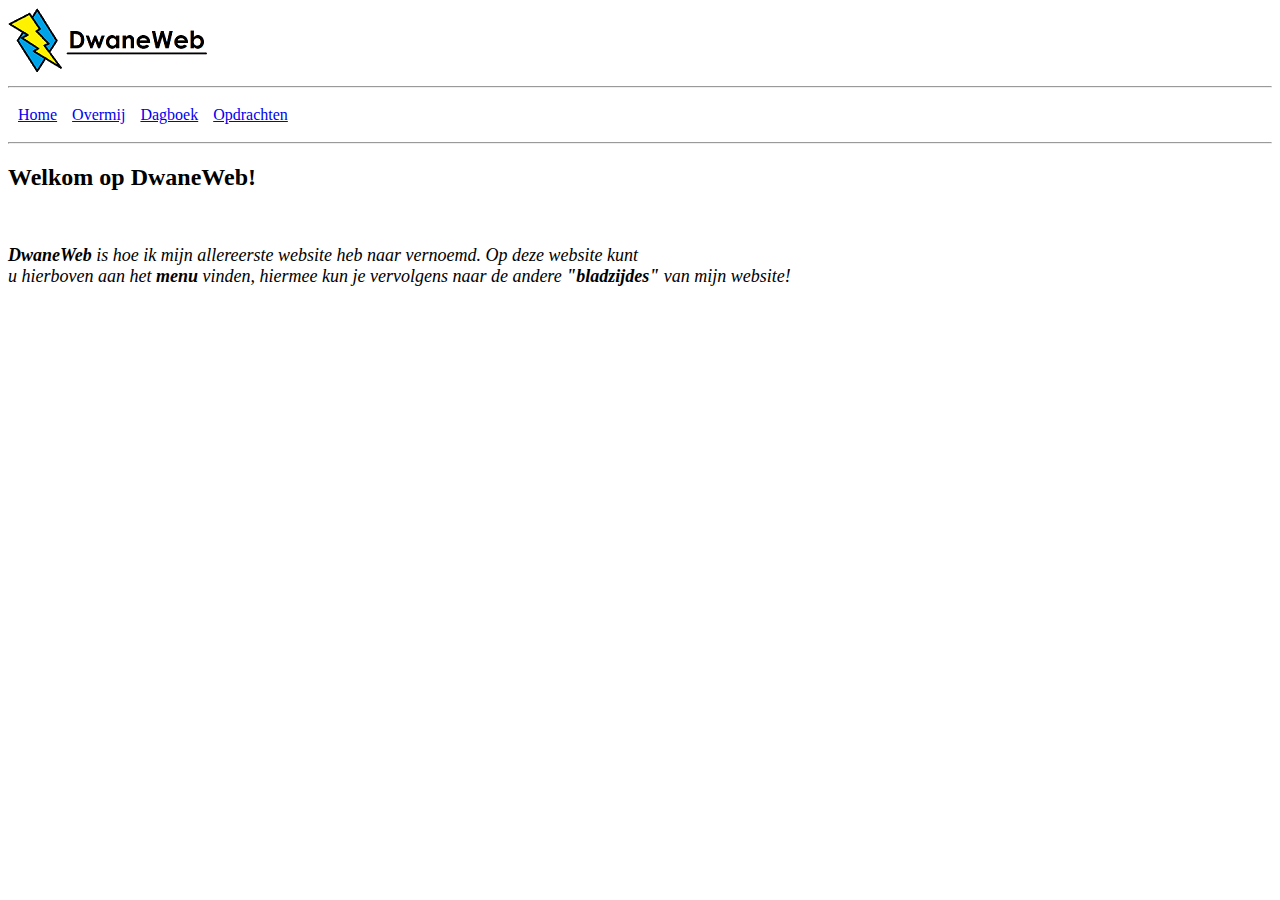
<file: Eerste_Website/index.html>
<!DOCTYPE html>
	<head> 
		<title>DwaneWeb - Home</title>
		<meta name="viewport" content="widht=device-width, initial-scale=1,0">
		<meta charset="utf-8">		
		<link rel="shortcut icon" type="image/png" href="IMAGES/favicon.png">
	</head>

	<body> 
		<header>
			<a href="index.html">
				<img src="IMAGES/logo.png" alt="DwaneWeb" title="DwaneWeb - Home">
			</a>
		</header>
		<hr>
		<nav>
			<table cellspacing="5" cellpadding="5">
					<td><a href="index.html">Home</a></td>
					<td><a href="overmij.html">Overmij</a></td>
					<td><a href="eendag.html">Dagboek</a></td>
					<td><a href="opdrachten.html">Opdrachten</a></td>
			</table>
		</nav>
		<hr>
		
		<h2>Welkom op DwaneWeb!</h2>
		<br>
		<p><font size="+1"><i><b>DwaneWeb</b> is hoe ik mijn allereerste website heb naar vernoemd. Op deze website kunt <br>
			u hierboven aan het <b>menu</b> vinden, hiermee kun je vervolgens naar de andere
			<b>"bladzijdes"</b> van mijn website!</i></font></p>
		
	</body>


</html>
</file>
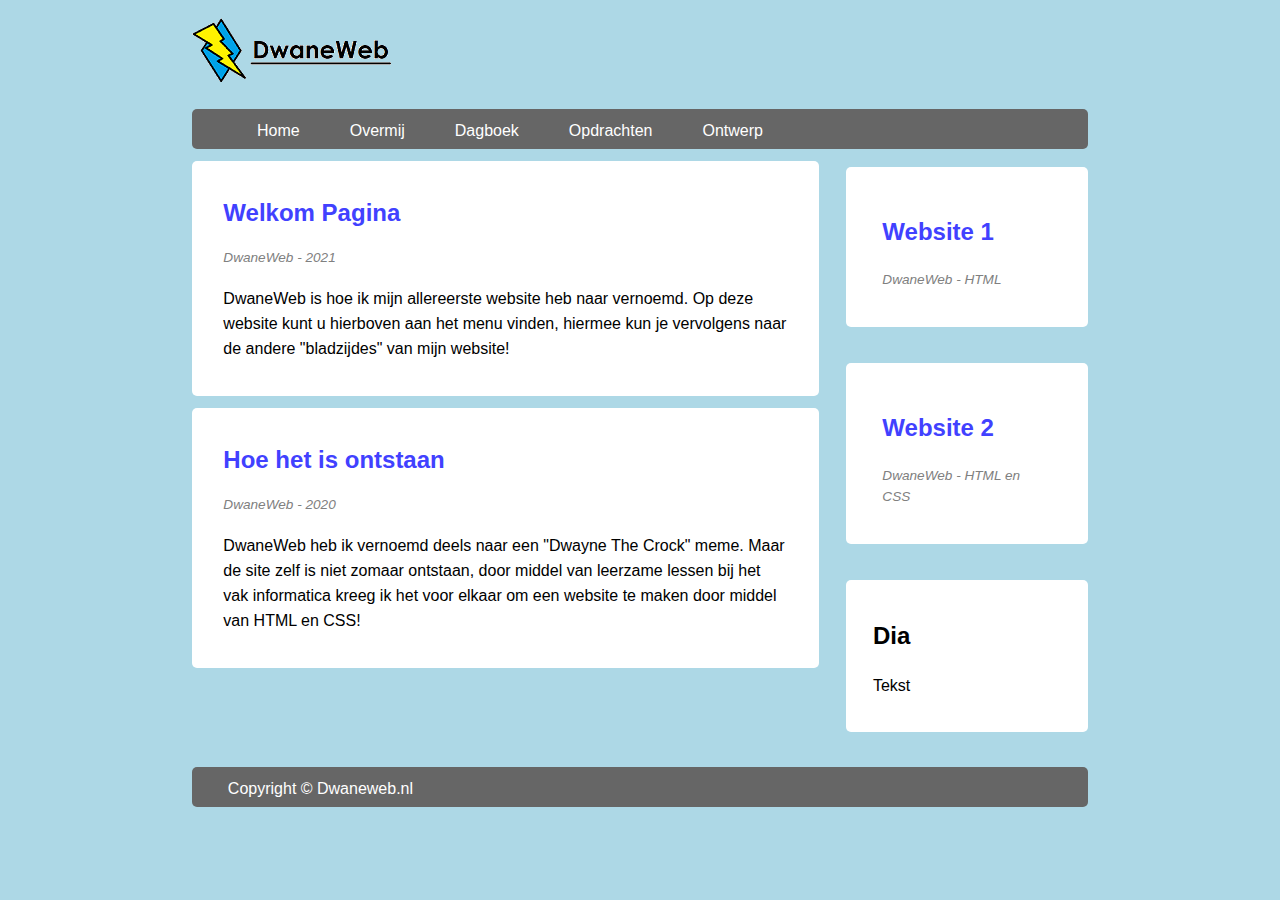
<file: Tweede_Website/index.html>
<!DOCTYPE html>
	<head> 
		<title>DwaneWeb - Home</title>
		<meta name="viewport" content="widht=device-width, initial-scale=1,0">
		<meta charset="utf-8">		
		<link rel="shortcut icon" type="image/png" href="IMAGES/favicon.png">
		<link href="style.css" rel="stylesheet" type="text/css">
	</head>

	<body class="body"> 
		<header class="mainheader">
			<a href="index.html">
				<img src="IMAGES/logo.png" alt="DwaneWeb" title="DwaneWeb - Home">
			</a>

			<nav> 
				<ul>
						<li><a href="index.html">Home</a></li>
						<li><a href="overmij.html">Overmij</a></li>
						<li><a href="eendag.html">Dagboek</a></li>
						<li><a href="opdrachten.html">Opdrachten</a></li>
						<li><a href="ontwerp.html">Ontwerp</a></li>
				</ul>
			</nav>
		</header>

		<div class="maincontent">
			<div class="content">
				<article class="topcontent">
					<header>
						<h2 class="mainpageh2">Welkom Pagina</h2>
					</header>

					<footer>
						<p class="post-info">DwaneWeb - 2021</p>
					</footer>

					<content>
						<p>DwaneWeb is hoe ik mijn allereerste website heb naar vernoemd. Op deze website kunt 
							u hierboven aan het menu vinden, hiermee kun je vervolgens naar de andere
							"bladzijdes" van mijn website!</p>
					</content>
				</article>
				<article class="bottomcontent">
					<header>
						<h2 class="mainpageh2">Hoe het is ontstaan</h2>
					</header>

					<footer>
						<p class="post-info">DwaneWeb - 2020</p>
					</footer>

					<content>
						<p>DwaneWeb heb ik vernoemd deels naar een "Dwayne The Crock" meme. Maar de site zelf
							is niet zomaar ontstaan, door middel van leerzame lessen bij het vak informatica 
							kreeg ik het voor elkaar om een website te maken door middel van HTML en CSS!
						</p>
					</content>
				</article>
			</div>
		</div>

		<aside class="top-sidebar">
			<article class="topcontent">
				<header>
					<h2 class="mainpageh2"><a href="Eerste Website/index.html">Website 1</a></h2>
				</header>

				<footer>
					<p class="post-info">DwaneWeb - HTML</p>
				</footer>
			</article>
		</aside>

		<aside class="middle-sidebar">
			<article class="bottomcontent">
				<header>
					<h2 class="mainpageh2"><a href="index.html">Website 2</a></h2>
				</header>

				<footer>
					<p class="post-info">DwaneWeb - HTML en CSS</p>
				</footer>
			</article>
		</aside>

		<aside class="bottom-sidebar">
			<article>
				<h2>Dia</h2>
				<p>Tekst</p>
			</article>
		</aside>

		<footer class="mainfooter">
			<p>Copyright &copy; Dwaneweb.nl</p>
		</footer>
		
	</body>


</html>
</file>
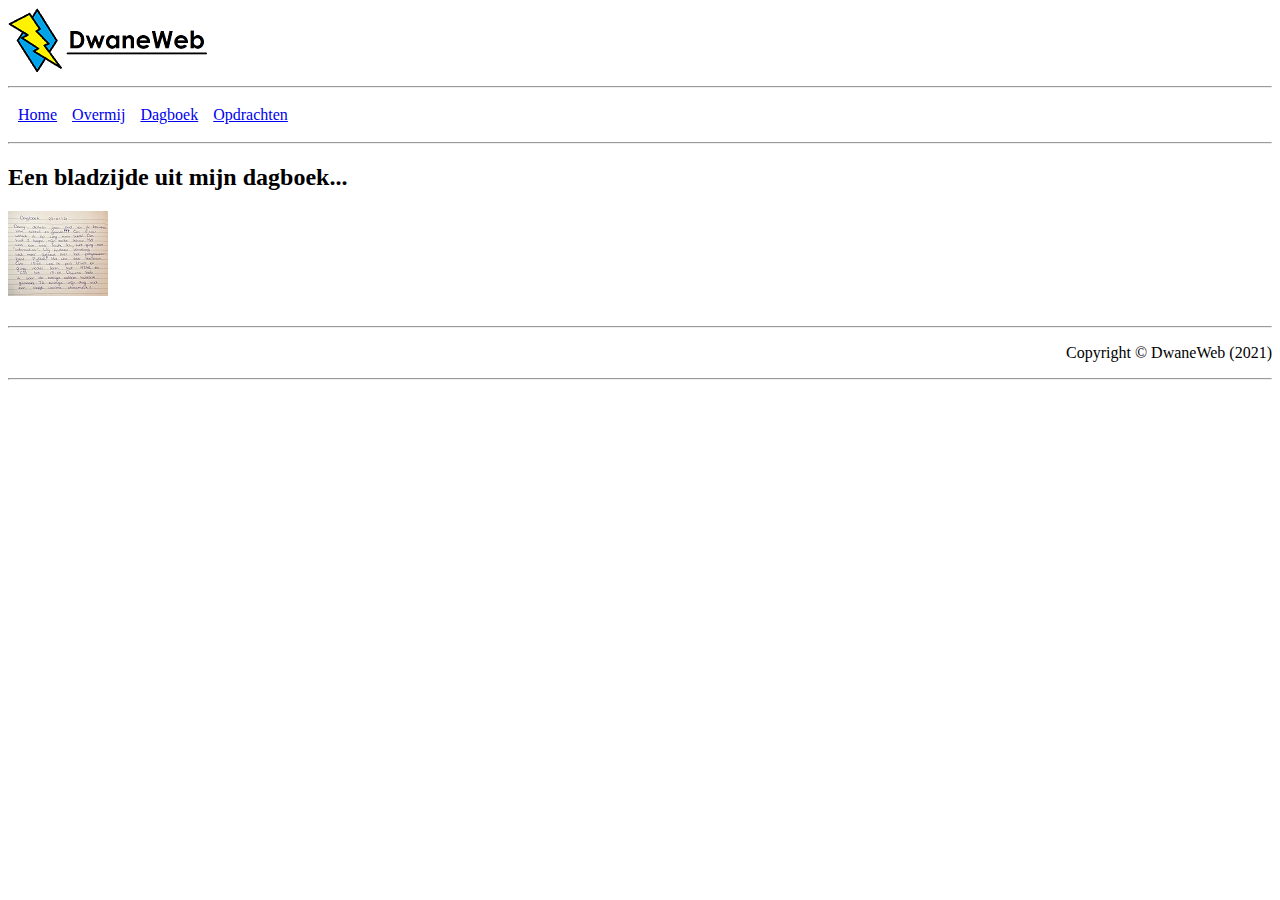
<file: Eerste_Website/eendag.html>
<!DOCTYPE html>
	<head> 
		<title>DwaneWeb - Dagboek</title>
		<meta name="viewport" content="widht=device-width, initial-scale=1,0">
		<meta charset="utf-8">	
		<link rel="shortcut icon" type="image/png" href="IMAGES/favicon.png">
	</head>

	<body> 
		<header>
			<a href="index.html">
				<img src="IMAGES/logo.png" alt="DwaneWeb" title="DwaneWeb - Home">
			</a>
		</header>
		<hr>
		<nav>
			<table cellspacing="5" cellpadding="5">
					<td><a href="index.html">Home</a></td>
					<td><a href="overmij.html">Overmij</a></td>
					<td><a href="eendag.html">Dagboek</a></td>
					<td><a href="opdrachten.html">Opdrachten</a></td>
			</table>
		</nav>
		<hr>
		
		<h2>Een bladzijde uit mijn dagboek...</h2>

		<a href="IMAGES/dagboekvergroot.jpg"  border="0" target="_blank" title="Een bladzijde uit mijn dagboek.">
			<img src="IMAGES/dagboek.jpg" border="0" target="_blank" title="Een bladzijde uit mijn dagboek."></a>
			
		<br>
		<br>

		<hr>
		<p align="right">Copyright &copy; DwaneWeb (2021)</p>
		<hr>
		<br>

	</body>


</html>
</file>
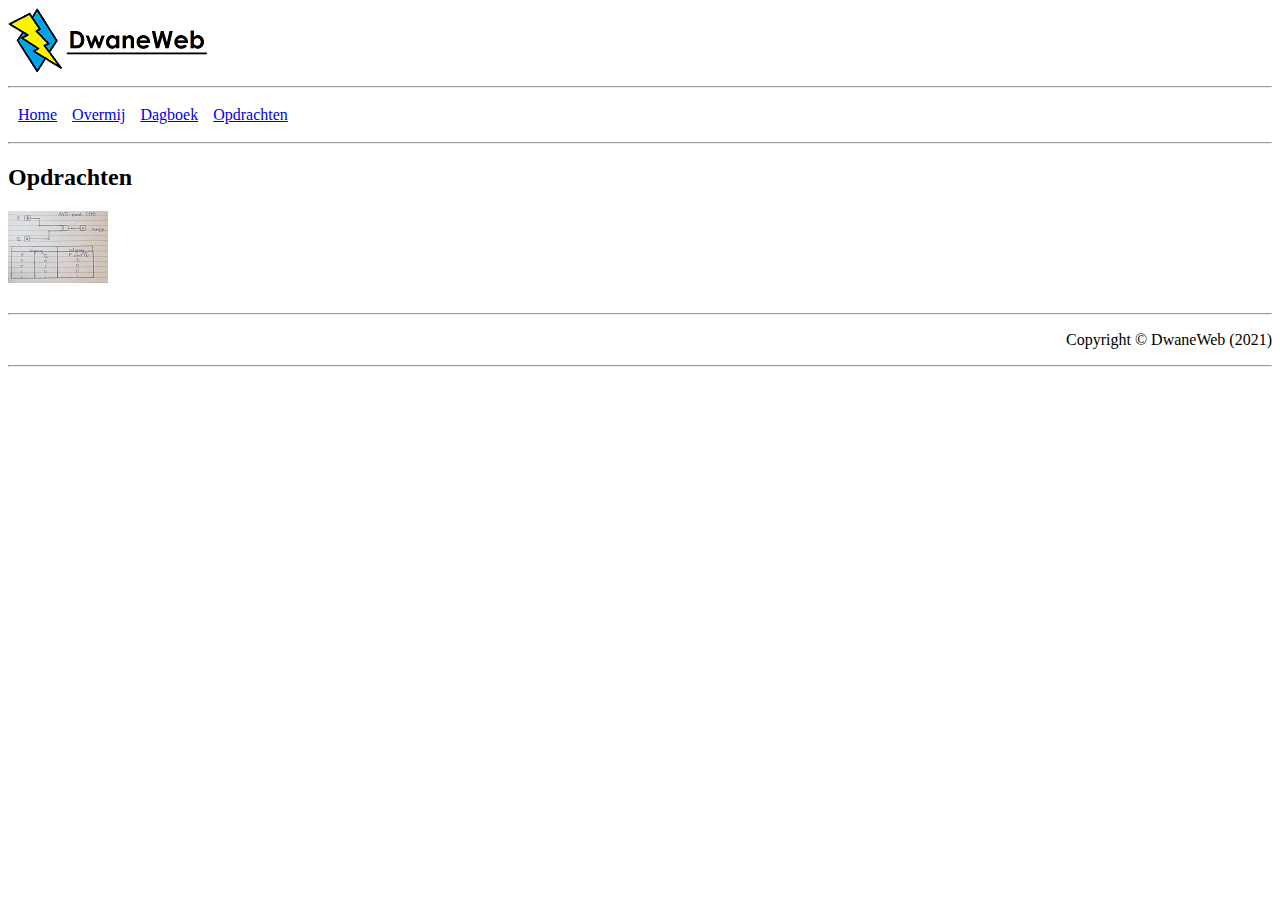
<file: Eerste_Website/opdrachten.html>
<!DOCTYPE html>
	<head> 
		<title>DwaneWeb - Opdrachten</title>
		<meta name="viewport" content="widht=device-width, initial-scale=1,0">
		<meta charset="utf-8">	
		<link rel="shortcut icon" type="image/png" href="IMAGES/favicon.png">
	</head>

	<body> 
		<header>
			<a href="index.html">
				<img src="IMAGES/logo.png" alt="DwaneWeb" title="DwaneWeb - Home">
			</a>
		</header>
		<hr>
		<nav>
			<table cellspacing="5" cellpadding="5">
					<td><a href="index.html">Home</a></td>
					<td><a href="overmij.html">Overmij</a></td>
					<td><a href="eendag.html">Dagboek</a></td>
					<td><a href="opdrachten.html">Opdrachten</a></td>
			</table>
		</nav>
		<hr>
				
		<h2>Opdrachten</h2>
		
		<a href="IMAGES/opdracht1vergroot.jpg"  border="0" target="_blank" title="Opdracht: AND-poort (EN)">
			<img src="IMAGES/opdracht1.jpg" border="0" target="_blank" title="Opdracht: AND-poort (EN)"></a>
			
		<br>
		<br>

		<hr>
		<p align="right">Copyright &copy; DwaneWeb (2021)</p>
		<hr>
		<br>

	</body>


</html>
</file>
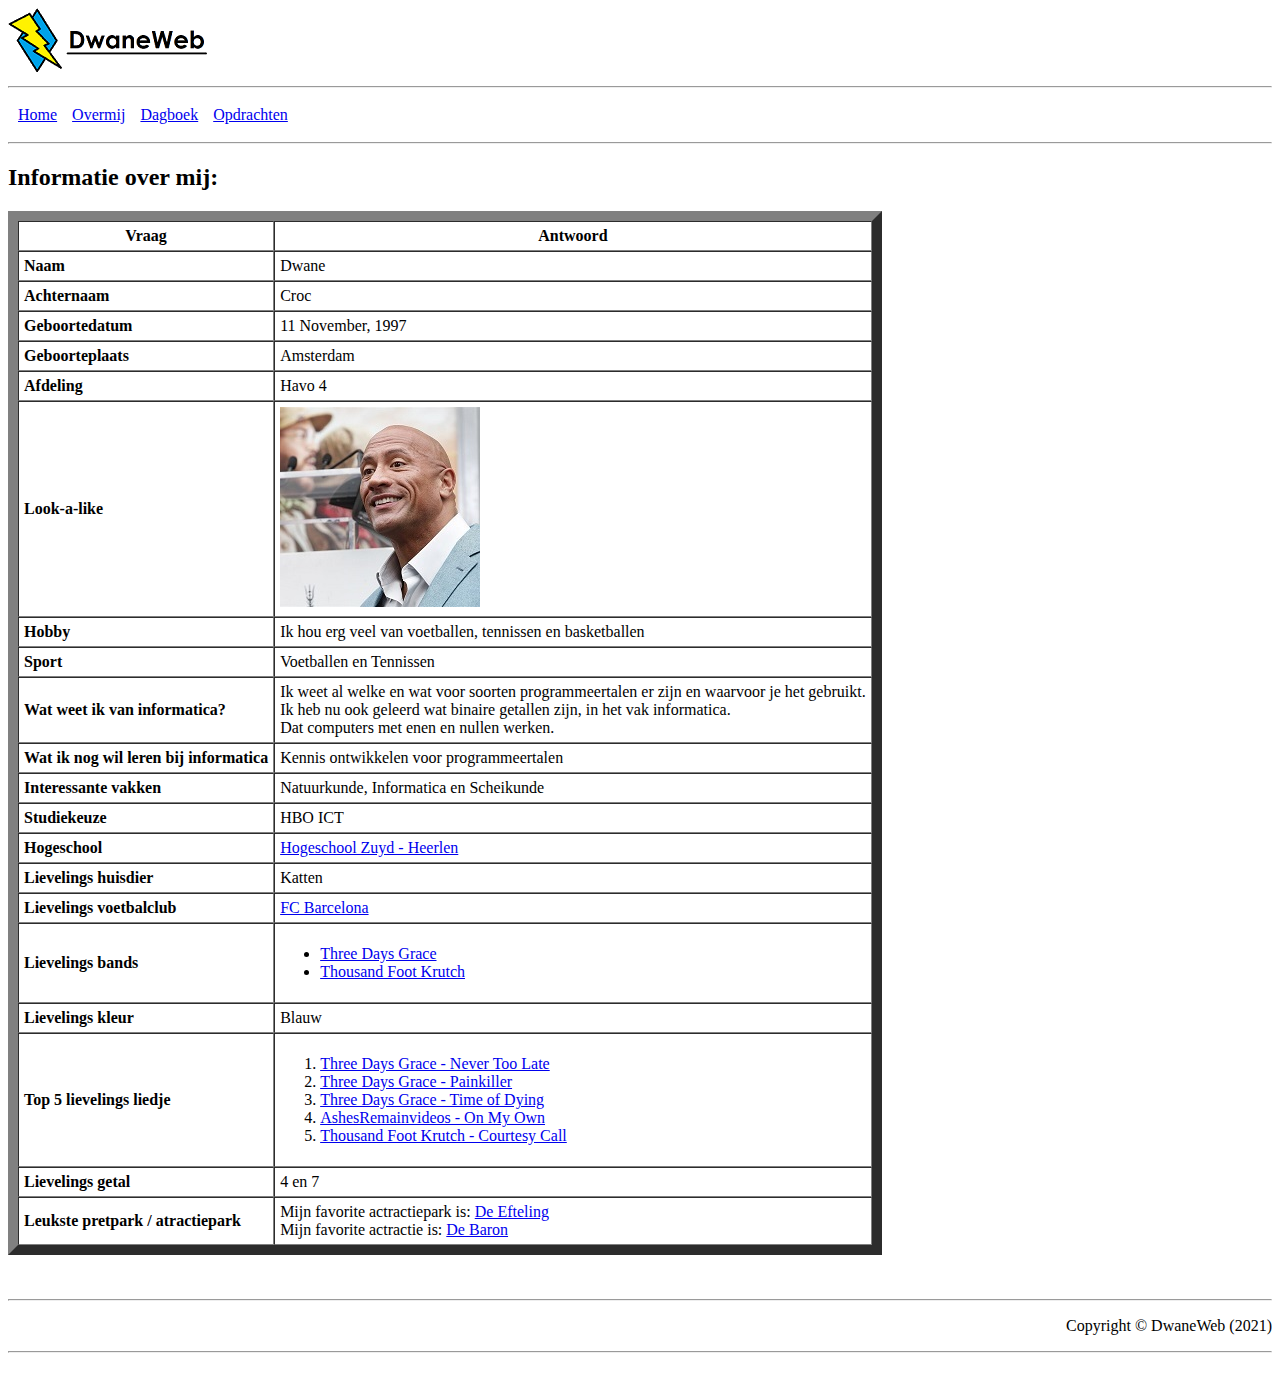
<file: Eerste_Website/overmij.html>
<!DOCTYPE html>
	<head> 
		<title>DwaneWeb - Overmij</title>
		<meta name="viewport" content="widht=device-width, initial-scale=1,0">
		<meta charset="utf-8">	
		<link rel="shortcut icon" type="image/png" href="IMAGES/favicon.png">
	</head>

	<body> 
		<header>
			<a href="index.html">
				<img src="IMAGES/logo.png" alt="DwaneWeb" title="DwaneWeb - Home">
			</a>
		</header>
		<hr>
		<nav>
			<table cellspacing="5" cellpadding="5">
					<td><a href="index.html">Home</a></td>
					<td><a href="overmij.html">Overmij</a></td>
					<td><a href="eendag.html">Dagboek</a></td>
					<td><a href="opdrachten.html">Opdrachten</a></td>
			</table>
		</nav>
		<hr>

		<h2>Informatie over mij:</h2>
		<table border="10px" cellspacing="0" cellpadding="5">
			<tbody>
			<tr>
				<th>Vraag</th>
				<th>Antwoord</th>
			</tr>

			<tr>
				<td><b>Naam</b></td>
				<td>Dwane</td>
			</tr>

			<tr>
				<td><b>Achternaam</b></td>
				<td>Croc</td>
			</tr>
			
			<tr>
				<td><b>Geboortedatum</b></td>
				<td>11 November, 1997</td>
			</tr>
			
			<tr>
				<td><b>Geboorteplaats</b></td>
				<td>Amsterdam</td>
			</tr>
			
			<tr>
				<td><b>Afdeling</b></td>
				<td>Havo 4</td>
			</tr>
			
			<tr>
				<td><b>Look-a-like</b></td>
				<td>
					<a href="IMAGES/210778vergroot.jpg" border="0" target="_blank" title="Picture of me, Dwane Croc">
					  <img src="IMAGES/210778.jpg" border="0" target="_blank" title="Picture of me, Dwane Croc">
				    </a>
				</td>
			</tr>
		
			<tr>
				<td><b>Hobby</b></td>
				<td>Ik hou erg veel van voetballen, tennissen en basketballen</td>
			</tr>
			
			<tr>
				<td><b>Sport</b></td>
				<td>Voetballen en Tennissen</td>
			</tr>
					
			<tr>
				<td><b>Wat weet ik van informatica?</b></td>
				<td>Ik weet al welke en wat voor soorten programmeertalen er zijn en waarvoor je het gebruikt.<br>
					Ik heb nu ook geleerd wat binaire getallen zijn, in het vak informatica.<br>
					Dat computers met enen en nullen werken.
				</td>
			</tr>

			<tr>
				<td><b>Wat ik nog wil leren bij informatica</b></td>
				<td>Kennis ontwikkelen voor programmeertalen</td>
			</tr>

			<tr>
				<td><b>Interessante vakken</b></td>
				<td>Natuurkunde, Informatica en Scheikunde</td>
			</tr>
			
			<tr>
				<td><b>Studiekeuze</b></td>
				<td>HBO ICT</td>
			</tr>
			
			<tr>
				<td><b>Hogeschool</b></td>
				<td><a href="https://www.zuyd.nl/" target="_blank">Hogeschool Zuyd - Heerlen</a></td>
			</tr>
			
			<tr>
				<td><b>Lievelings huisdier</b></td>
				<td>Katten</td>
			</tr>
			
			<tr>
				<td><b>Lievelings voetbalclub</b></td>
				<td><a href="https://nl.wikipedia.org/wiki/FC_Barcelona" target="_blank">FC Barcelona</a></td>
			</tr>
			
			<tr>
				<td><b>Lievelings bands</b></td>
				<td>
					<ul>
						<li><a href="https://nl.wikipedia.org/wiki/Three_Days_Grace" target="_blank">Three Days Grace</a></li>
						<li><a href="https://nl.wikipedia.org/wiki/Thousand_Foot_Krutch" target="_blank">Thousand Foot Krutch</a></li>
					</ul>
				</td>
			</tr>
			
			<tr>
				<td><b>Lievelings kleur</b></td>
				<td>Blauw</td>
			</tr>
			
			<tr>
				<td><b>Top 5 lievelings liedje</b></td>
				<td>
					<ol>
						<li><a href="https://www.youtube.com/watch?v=lL2ZwXj1tXM" target="_blank">Three Days Grace - Never Too Late</a></li>
						<li><a href="https://www.youtube.com/watch?v=U8ai37gFvMk" target="_blank">Three Days Grace - Painkiller</a></li>
						<li><a href="https://www.youtube.com/watch?v=05wXNKzOkRM" target="_blank">Three Days Grace - Time of Dying</a></li>
						<li><a href="https://www.youtube.com/watch?v=TyUQiNmNug0" target="_blank">AshesRemainvideos - On My Own</a></li>
						<li><a href="https://www.youtube.com/watch?v=ocpDEOXABWg" target="_blank">Thousand Foot Krutch  - Courtesy Call</a></li>
					</ol>
				</td>
			</tr>
			
			<tr>
				<td><b>Lievelings getal</b></td>
				<td>4 en 7</td>
			</tr>
			
			<tr>
				<td><b>Leukste pretpark / atractiepark</b></td>
				<td>Mijn favorite actractiepark is: <a href="https://www.efteling.com/nl" target="_blank">De Efteling</a><br>
					Mijn favorite actractie is: <a href="https://www.efteling.com/en/park/attractions/baron-1898" target="_blank">De Baron</a>
				</td>
			</tbody>
		</table>
		<br>
		<br>

		<hr>
		<p align="right">Copyright &copy; DwaneWeb (2021)</p>
		<hr>
		<br>

	</body>


</html>
</file>
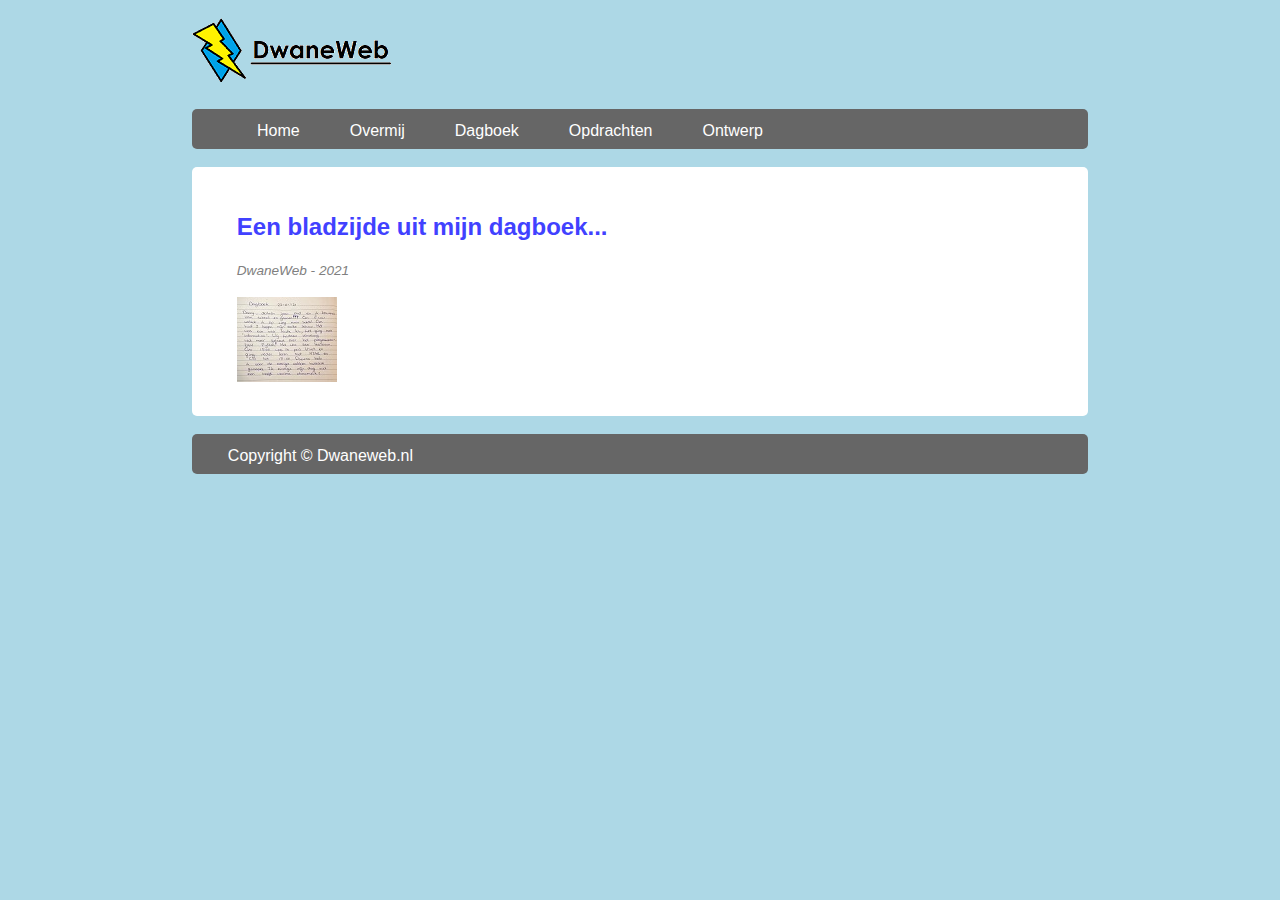
<file: Tweede_Website/eendag.html>
<!DOCTYPE html>
	<head> 
		<title>DwaneWeb - Dagboek</title>
		<meta name="viewport" content="widht=device-width, initial-scale=1,0">
		<meta charset="utf-8">		
		<link rel="shortcut icon" type="image/png" href="IMAGES/favicon.png">
		<link href="style eendag.css" rel="stylesheet" type="text/css">
	</head>

	<body class="body"> 
		<header class="mainheader">
			<a href="index.html">
				<img src="IMAGES/logo.png" alt="DwaneWeb" title="DwaneWeb - Home">
			</a>

			<nav> 
				<ul>
						<li><a href="index.html">Home</a></li>
						<li><a href="overmij.html">Overmij</a></li>
						<li><a href="eendag.html">Dagboek</a></li>
						<li><a href="opdrachten.html">Opdrachten</a></li>
						<li><a href="ontwerp.html">Ontwerp</a></li>
				</ul>
			</nav>
		</header>

		<div class="maincontent">
			<div class="content">
				<article class="topcontent">
					<header>
						<h2 class="mainpageh2">Een bladzijde uit mijn dagboek...</h2>
					</header>

					<footer>
						<p class="post-info">DwaneWeb - 2021</p>
					</footer> 


			<div class="mainheader2">
		<a href="IMAGES/dagboekvergroot.jpg"  border="0" target="_blank" title="Een bladzijde uit mijn dagboek.">
			<img src="IMAGES/dagboek.jpg" border="0" target="_blank" title="Een bladzijde uit mijn dagboek."></a>
			
			</div>
				</article>
			</div>
		</div>			


			<footer class="mainfooter">
				<p>Copyright &copy; Dwaneweb.nl</p>
			</footer>
	
		</body>


</html>
</file>
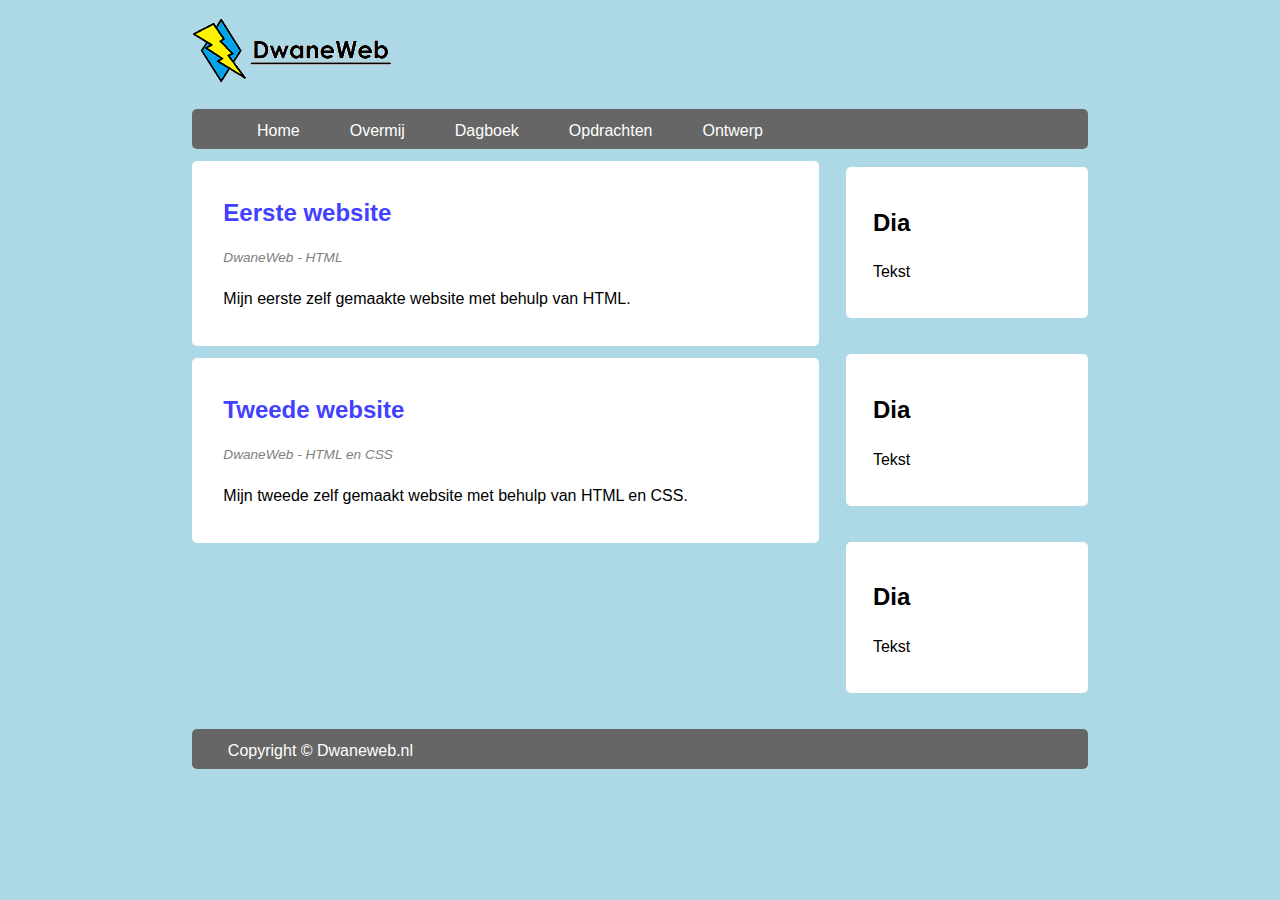
<file: Tweede_Website/ontwerp.html>
<!DOCTYPE html>
	<head> 
		<title>DwaneWeb - Home</title>
		<meta name="viewport" content="widht=device-width, initial-scale=1,0">
		<meta charset="utf-8">		
		<link rel="shortcut icon" type="image/png" href="IMAGES/favicon.png">
		<link href="style.css" rel="stylesheet" type="text/css">
	</head>

	<body class="body"> 
		<header class="mainheader">
			<a href="index.html">
				<img src="IMAGES/logo.png" alt="DwaneWeb" title="DwaneWeb - Home">
			</a>

			<nav> 
				<ul>
						<li><a href="index.html">Home</a></li>
						<li><a href="overmij.html">Overmij</a></li>
						<li><a href="eendag.html">Dagboek</a></li>
						<li><a href="opdrachten.html">Opdrachten</a></li>
						<li><a href="ontwerp.html">Ontwerp</a></li>
				</ul>
			</nav>
		</header>
        <div class="maincontent">
			<div class="content">
				<article class="topcontent">
					<header>
						<h2 class="mainpageh2"><a href="Eerste Website/index.html">Eerste website</a></h2>
					</header>

					<footer>
						<p class="post-info">DwaneWeb - HTML</p>
					</footer>

					<content>
						<p>Mijn eerste zelf gemaakte website met behulp van HTML.</p>
					</content>
				</article>
				<article class="bottomcontent">
					<header>
						<h2 class="mainpageh2"><a href="index.html">Tweede website</a></h2>
					</header>

					<footer>
						<p class="post-info">DwaneWeb - HTML en CSS</p>
					</footer>

					<content>
						<p>Mijn tweede zelf gemaakt website met behulp van HTML en CSS.</p>
					</content>
				</article>
			</div>
		</div>

		<aside class="top-sidebar">
			<article>
				<h2>Dia</h2>
				<p>Tekst</p>
			</article>
		</aside>

		<aside class="middle-sidebar">
			<article>
				<h2>Dia</h2>
				<p>Tekst</p>
			</article>
		</aside>

		<aside class="bottom-sidebar">
			<article>
				<h2>Dia</h2>
				<p>Tekst</p>
			</article>
		</aside>

		<footer class="mainfooter">
			<p>Copyright &copy; Dwaneweb.nl</p>
		</footer>
		
	</body>


</html>
</file>
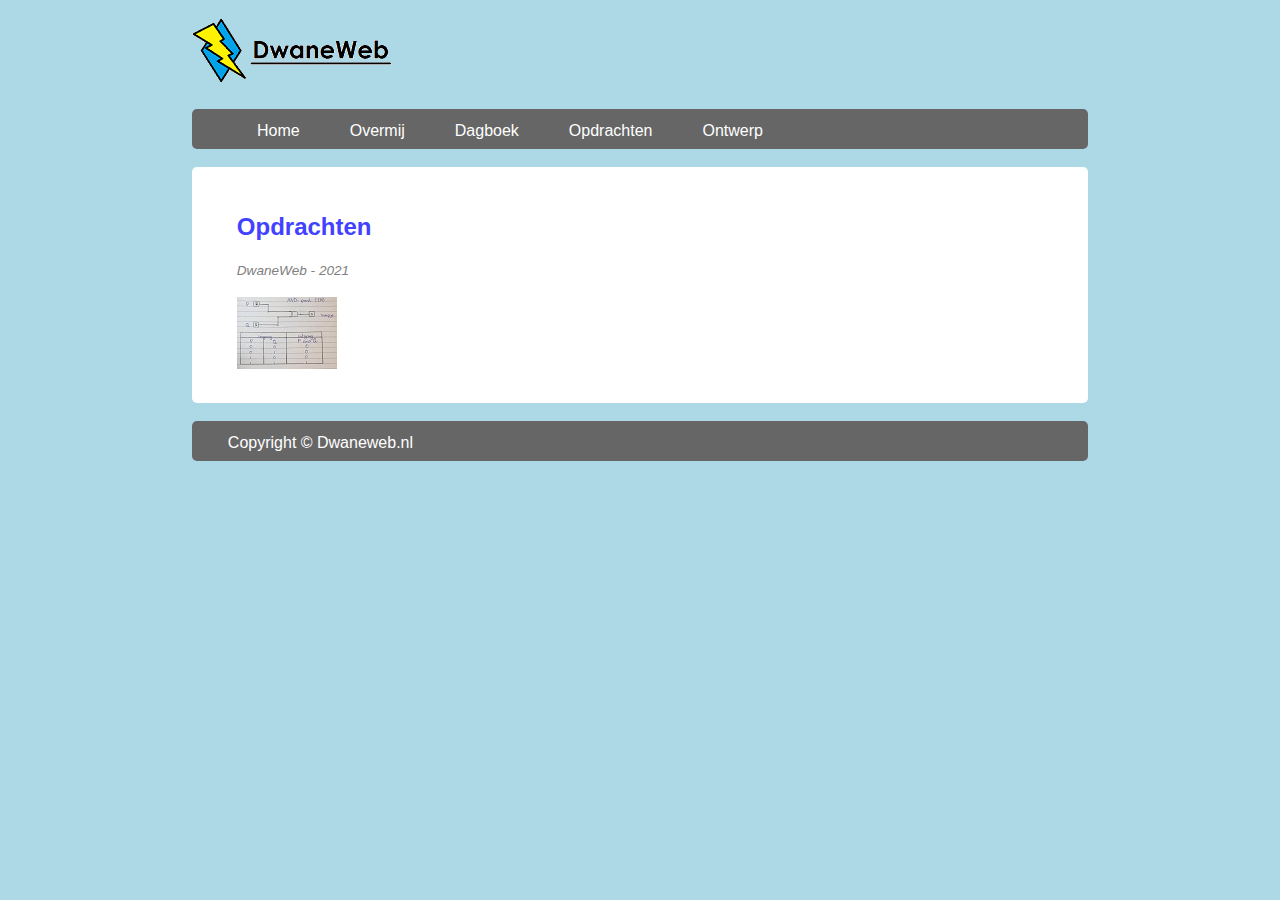
<file: Tweede_Website/opdrachten.html>
<!DOCTYPE html>
	<head> 
		<title>DwaneWeb - Opdrachten</title>
		<meta name="viewport" content="widht=device-width, initial-scale=1,0">
		<meta charset="utf-8">		
		<link rel="shortcut icon" type="image/png" href="IMAGES/favicon.png">
		<link href="style eendag.css" rel="stylesheet" type="text/css">
	</head>

	<body class="body"> 
		<header class="mainheader">
			<a href="index.html">
				<img src="IMAGES/logo.png" alt="DwaneWeb" title="DwaneWeb - Home">
			</a>

			<nav> 
				<ul>
						<li><a href="index.html">Home</a></li>
						<li><a href="overmij.html">Overmij</a></li>
						<li><a href="eendag.html">Dagboek</a></li>
						<li><a href="opdrachten.html">Opdrachten</a></li>
						<li><a href="ontwerp.html">Ontwerp</a></li>
				</ul>
			</nav>
		</header>

		<div class="maincontent">
			<div class="content">
				<article class="topcontent">
					<header>
						<h2 class="mainpageh2">Opdrachten</h2>
					</header>

					<footer>
						<p class="post-info">DwaneWeb - 2021</p>
					</footer> 
				<div class="mainheader2">
		<a href="IMAGES/opdracht1vergroot.jpg"  border="0" target="_blank" title="Opdracht: AND-poort (EN)">
			<img src="IMAGES/opdracht1.jpg" border="0" target="_blank" title="Opdracht: AND-poort (EN)"></a>
				</div>
			</div>
				</article>
		</div>			

<footer class="mainfooter">
	<p>Copyright &copy; Dwaneweb.nl</p>
</footer>

	</body>


</html>
</file>
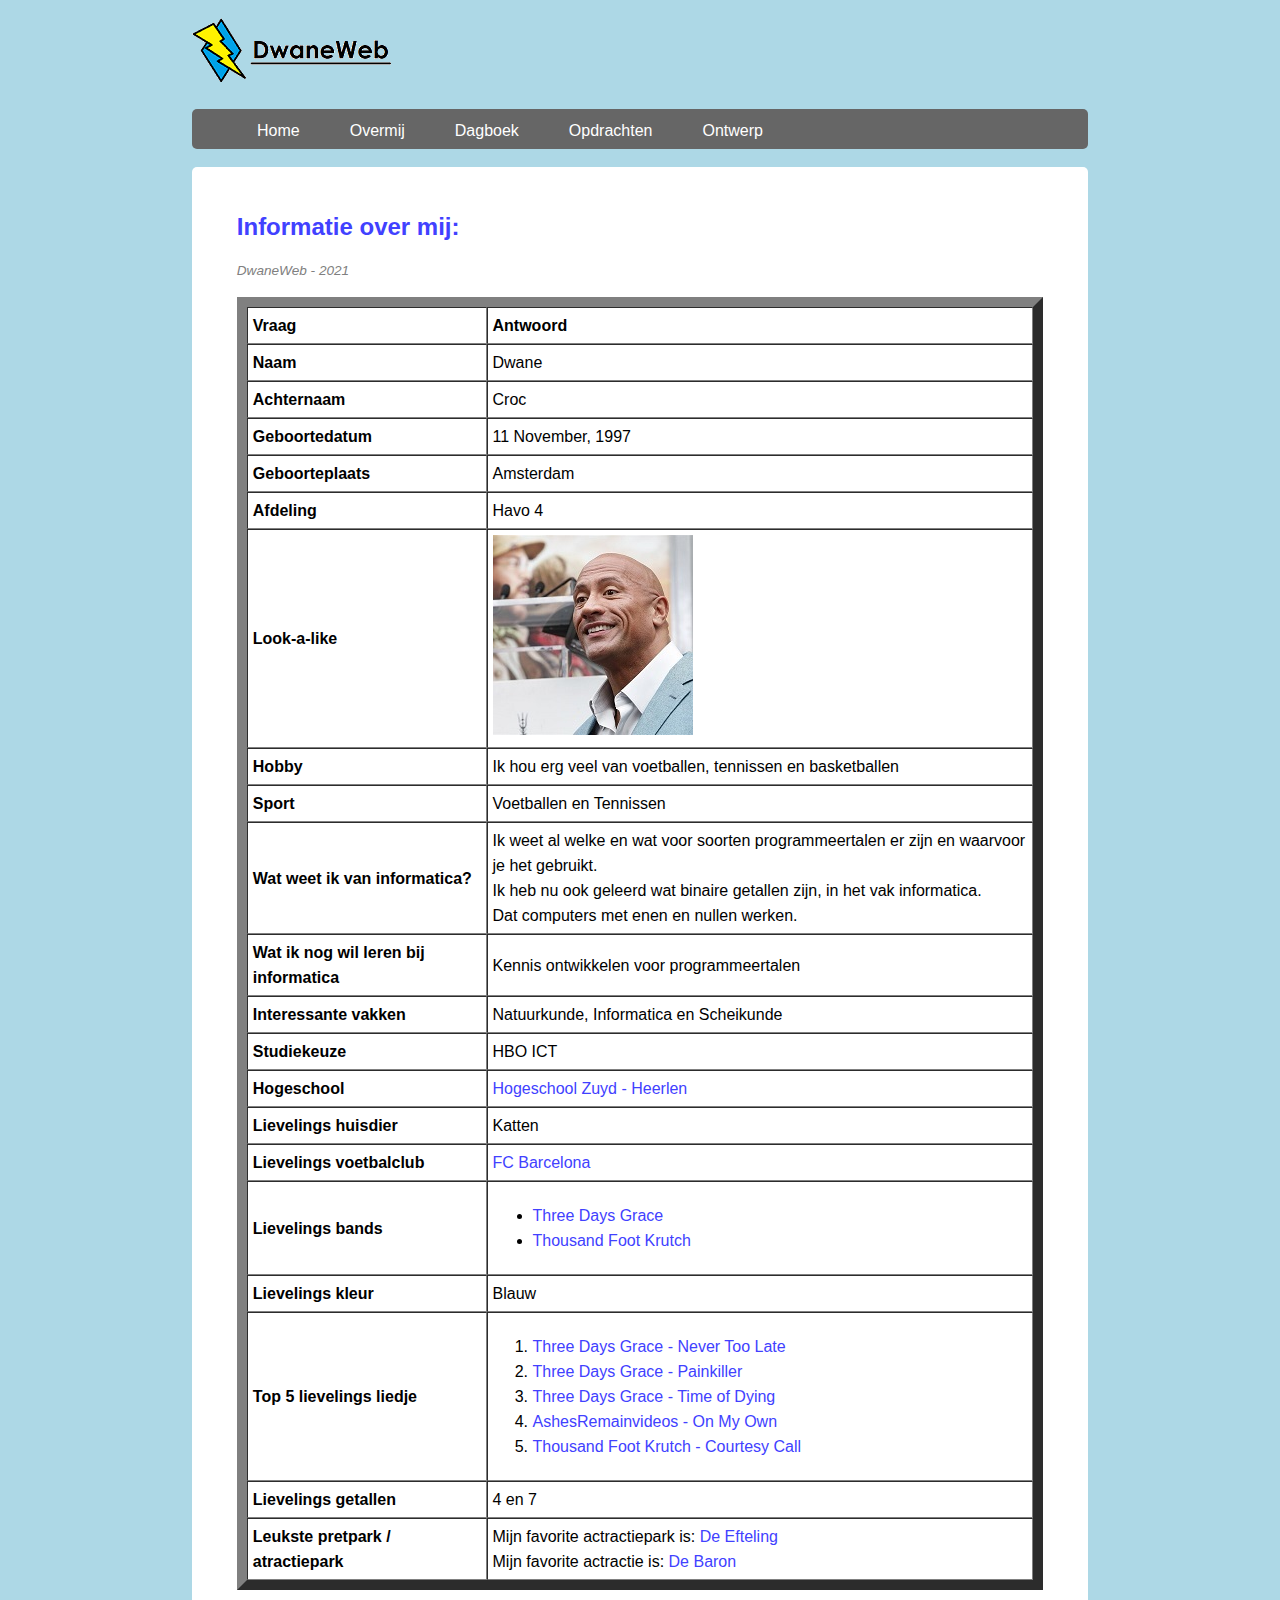
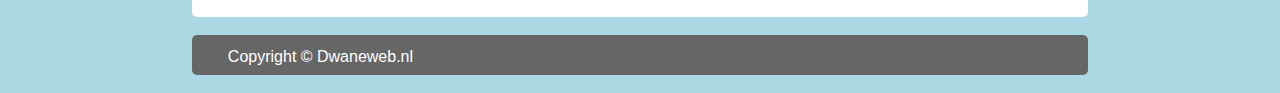
<file: Tweede_Website/overmij.html>
<!DOCTYPE html>
	<head> 
		<title>DwaneWeb - Overmij</title>
		<meta name="viewport" content="widht=device-width, initial-scale=1,0">
		<meta charset="utf-8">		
		<link rel="shortcut icon" type="image/png" href="IMAGES/favicon.png">
		<link href="style overmij.css" rel="stylesheet" type="text/css">
	</head>

	<body class="body"> 
		<header class="mainheader">
			<a href="index.html">
				<img src="IMAGES/logo.png" alt="DwaneWeb" title="DwaneWeb - Home">
			</a>

			<nav> 
				<ul>
						<li><a href="index.html">Home</a></li>
						<li><a href="overmij.html">Overmij</a></li>
						<li><a href="eendag.html">Dagboek</a></li>
						<li><a href="opdrachten.html">Opdrachten</a></li>
						<li><a href="ontwerp.html">Ontwerp</a></li>
				</ul>
			</nav>
		</header>

		<div class="maincontent">
			<div class="content">
				<article class="topcontent">
					<header>
						<h2 class="mainpageh2">Informatie over mij:</h2>
					</header>

					<footer>
						<p class="post-info">DwaneWeb - 2021</p>
					</footer>

					<table border="10px" cellspacing="0" cellpadding="5"> 
						<tbody>
						<tr>
							<th>Vraag</th>
							<th>Antwoord</th>
						</tr>
			
						<tr>
							<td><b>Naam</b></td>
							<td>Dwane</td>
						</tr>
			
						<tr>
							<td><b>Achternaam</b></td>
							<td>Croc</td>
						</tr>
						
						<tr>
							<td><b>Geboortedatum</b></td>
							<td>11 November, 1997</td>
						</tr>
						
						<tr>
							<td><b>Geboorteplaats</b></td>
							<td>Amsterdam</td>
						</tr>
						
						<tr>
							<td><b>Afdeling</b></td>
							<td>Havo 4</td>
						</tr>
						
						<tr>
							<td><b>Look-a-like</b></td>
							<td>
								<div class="mainheader2">
									 <a href="IMAGES/210778vergroot.jpg" border="0" target="_blank" title="Picture of me, Dwane Croc">
									 <img src="IMAGES/210778.jpg" border="0" target="_blank" title="Picture of me, Dwane Croc">
									 </a>
								</div>
							</td>
						</tr>
					
						<tr>
							<td><b>Hobby</b></td>
							<td>Ik hou erg veel van voetballen, tennissen en basketballen</td>
						</tr>
						
						<tr>
							<td><b>Sport</b></td>
							<td>Voetballen en Tennissen</td>
						</tr>
								
						<tr>
							<td><b>Wat weet ik van informatica?</b></td>
							<td>Ik weet al welke en wat voor soorten programmeertalen er zijn en waarvoor je het gebruikt.<br>
								Ik heb nu ook geleerd wat binaire getallen zijn, in het vak informatica.<br>
								Dat computers met enen en nullen werken.
							</td>
						</tr>
			
						<tr>
							<td><b>Wat ik nog wil leren bij informatica</b></td>
							<td>Kennis ontwikkelen voor programmeertalen</td>
						</tr>
			
						<tr>
							<td><b>Interessante vakken</b></td>
							<td>Natuurkunde, Informatica en Scheikunde</td>
						</tr>
						
						<tr>
							<td><b>Studiekeuze</b></td>
							<td>HBO ICT</td>
						</tr>
						
						<tr>
							<td><b>Hogeschool</b></td>
							<td><a href="https://www.zuyd.nl/" target="_blank">Hogeschool Zuyd - Heerlen</a></td>
						</tr>
						
						<tr>
							<td><b>Lievelings huisdier</b></td>
							<td>Katten</td>
						</tr>
						
						<tr>
							<td><b>Lievelings voetbalclub</b></td>
							<td><a href="https://nl.wikipedia.org/wiki/FC_Barcelona" target="_blank">FC Barcelona</a></td>
						</tr>
						
						<tr>
							<td><b>Lievelings bands</b></td>
							<td>
								<ul>
									<li><a href="https://nl.wikipedia.org/wiki/Three_Days_Grace" target="_blank">Three Days Grace</a></li>
									<li><a href="https://nl.wikipedia.org/wiki/Thousand_Foot_Krutch" target="_blank">Thousand Foot Krutch</a></li>
								</ul>
							</td>
						</tr>
						
						<tr>
							<td><b>Lievelings kleur</b></td>
							<td>Blauw</td>
						</tr>
						
						<tr>
							<td><b>Top 5 lievelings liedje</b></td>
							<td>
								<ol>
									<li><a href="https://www.youtube.com/watch?v=lL2ZwXj1tXM" target="_blank">Three Days Grace - Never Too Late</a></li>
									<li><a href="https://www.youtube.com/watch?v=U8ai37gFvMk" target="_blank">Three Days Grace - Painkiller</a></li>
									<li><a href="https://www.youtube.com/watch?v=05wXNKzOkRM" target="_blank">Three Days Grace - Time of Dying</a></li>
									<li><a href="https://www.youtube.com/watch?v=TyUQiNmNug0" target="_blank">AshesRemainvideos - On My Own</a></li>
									<li><a href="https://www.youtube.com/watch?v=ocpDEOXABWg" target="_blank">Thousand Foot Krutch  - Courtesy Call</a></li>
								</ol>
							</td>
						</tr>
						
						<tr>
							<td><b>Lievelings getallen</b></td>
							<td>4 en 7</td>
						</tr>
						
						<tr>
							<td><b>Leukste pretpark / atractiepark</b></td>
							<td>Mijn favorite actractiepark is: <a href="https://www.efteling.com/nl" target="_blank">De Efteling</a><br>
								Mijn favorite actractie is: <a href="https://www.efteling.com/en/park/attractions/baron-1898" target="_blank">De Baron</a>
							</td>
						</tbody>
					</table>
					</article>
					</div>
					</div>
					</body>
		
		

		<footer class="mainfooter">
			<p>Copyright &copy; Dwaneweb.nl</p>
		</footer>

	</body>


</html>
</file>
<file: Tweede_Website/style.css>
body {
    background-color: lightblue; /* met foto: background-image: url(IMAGES/achtergrondfoto.jpg); */
    color:black;
    font-size: 87,5%; /* Standaard 14px */
    font-family: Arial, 'Lucida Sans Unicode'; 
    line-height: 1.5;
    text-align: left;       
}

a {
    text-decoration: none;

}

a:link, a:visited {
    color: rgb(65, 65, 255) /* Kleur van de link knopje */
}

a:hover, a:active {
    background-color: rgb(65, 65, 255);
    color: white;
}

.mainheader a { /*Geen gekleurde balken onde de foto */
    background: none;
    color:transparent;
}

.body {
    margin: 0 auto;
    width: 70%;
    clear: both; /* Geen vliegende elementen aan de rechter en linker kant */
}

.mainheader img {
    height: auto;
    margin: 2% 0;
}

.mainheader nav {
    background-color: #666;
    height: 40px;
    border-radius: 5px; /* Rondere zijkanten van de knoppen */
}

.mainheader nav ul {
    list-style: none;
    margin: 0 auto;
}

.mainheader nav ul li {
    float: left;
    display: inline;
}

.mainheader nav a:link, .mainheader nav a:visited {
    color: #fff;
    display: inline-block;
    padding: 10px 25px; /* Menu balk in goeie postite zetten */
    height: 20px;
}

.mainheader nav a:hover, .mainheader nav a:active,
.mainheader nav .active a:link, .mainheader nav .active a:visited {
    background-color: rgb(65, 65, 255);
    text-shadow: none;
}

.mainheader nav ul li a {
    border-radius: 5px;
}

.maincontent {
    line-height: 25px;
    border-radius: 5px;
}

.content {
    width: 70%;
    float: left; 
}

.mainpageh2 {
    color: rgb(65, 65, 255);
}

.topcontent {
    background-color: white;
    border-radius: 5px;
    padding: 3% 5%; /* Ruimte en in zijkanten */
    margin-top: 2%; /* Ruimte tussen de 2 artikels */
}

.bottomcontent {
    background-color: white;
    border-radius: 5px;
    padding: 3% 5%; /* Ruimte en in zijkanten */
    margin-top: 2%; /* Ruimte tussen de 2 artikels */
}

.top-sidebar {
    width: 21%;
    float: left;
    background-color: white;
    border-radius: 5px;
    margin: 2% 0 2% 3%; /* TRBL = Top, Right, Bottom, Left */ 
    padding: 2% 3%; /* Ruimte en in zijkanten */
}

.post-info {
    font-style: italic;
    color: gray;
    font-size: 85%;
}

.middle-sidebar {
    width: 21%;
    float: left;
    background-color: white;
    border-radius: 5px;
    margin: 2% 0 2% 3%; /* TRBL = Top, Right, Bottom, Left */ 
    padding: 2% 3%; /* Ruimte en in zijkanten */
}

.bottom-sidebar {
    width: 21%;
    float: left;
    background-color: white;
    border-radius: 5px;
    margin: 2% 0 2% 3%; /* TRBL = Top, Right, Bottom, Left */ 
    padding: 2% 3%; /* Ruimte en in zijkanten */
}

.mainfooter {
    width: 100%;
    height: 40px;
    float: left;
    background: #666;
    border-radius: 5px;
    margin: 2% 0; /* Top+Bottem - Right+Left */
}

.mainfooter p {
    width: 92%;
    margin: 10px auto;
    color: white;
}
</file>
<file: Tweede_Website/style eendag.css>
body {
    background-color: lightblue; /* met foto: background-image: url(IMAGES/achtergrondfoto.jpg); */
    color:black;
    font-size: 87,5%; /* Standaard 14px */
    font-family: Arial, 'Lucida Sans Unicode'; 
    line-height: 1.5;
    text-align: left;       
}

a {
    text-decoration: none;

}

a:link, a:visited {
    color: rgb(65, 65, 255) /* Kleur van de link knopje */
}

a:hover, a:active {
    background-color: rgb(65, 65, 255);
    color: white;
}

.mainheader a   { /*Geen gekleurde balken onde de foto */
    background: none;
    color:transparent;
}

.mainheader2 a  { /*Geen gekleurde balken onde de foto */
    background: none;
    color:transparent;
}

.body {
    margin: 0 auto;
    width: 70%;
    clear: both; /* Geen vliegende elementen aan de rechter en linker kant */
}

.mainheader img {
    height: auto;
    margin: 2% 0;
}

.mainheader nav {
    background-color: #666;
    height: 40px;
    border-radius: 5px; /* Rondere zijkanten van de knoppen */
}

.mainheader nav ul {
    list-style: none;
    margin: 0 auto;
}

.mainheader nav ul li {
    float: left;
    display: inline;
}

.mainheader nav a:link, .mainheader nav a:visited {
    color: #fff;
    display: inline-block;
    padding: 10px 25px; /* Menu balk in goeie postite zetten */
    height: 20px;
}

.mainheader nav a:hover, .mainheader nav a:active,
.mainheader nav .active a:link, .mainheader nav .active a:visited {
    background-color: rgb(65, 65, 255);
    text-shadow: none;
}

.mainheader nav ul li a {
    border-radius: 5px;
}

.maincontent {
    line-height: 25px;
    border-radius: 5px;
}

.content {
    width: 100%;
}

.mainpageh2 {
    color: rgb(65, 65, 255);
}

.topcontent {
    background-color: white;
    border-radius: 5px;
    padding: 3% 5%; /* Ruimte en in zijkanten */
    margin-top: 2%; /* Ruimte tussen de 2 artikels */
}

.bottomcontent {
    background-color: white;
    border-radius: 5px;
    padding: 3% 5%; /* Ruimte en in zijkanten */
    margin-top: 2%; /* Ruimte tussen de 2 artikels */
}

.top-sidebar {
    width: 21%;
    float: left;
    background-color: white;
    border-radius: 5px;
    margin: 2% 0 2% 3%; /* TRBL = Top, Right, Bottom, Left */ 
    padding: 2% 3%; /* Ruimte en in zijkanten */
}

.post-info {
    font-style: italic;
    color: gray;
    font-size: 85%;
}

.middle-sidebar {
    width: 21%;
    float: left;
    background-color: white;
    border-radius: 5px;
    margin: 2% 0 2% 3%; /* TRBL = Top, Right, Bottom, Left */ 
    padding: 2% 3%; /* Ruimte en in zijkanten */
}

.bottom-sidebar {
    width: 21%;
    float: left;
    background-color: white;
    border-radius: 5px;
    margin: 2% 0 2% 3%; /* TRBL = Top, Right, Bottom, Left */ 
    padding: 2% 3%; /* Ruimte en in zijkanten */
}

.mainfooter {
    width: 100%;
    height: 40px;
    float: left;
    background: #666;
    border-radius: 5px;
    margin: 2% 0; /* Top+Bottem - Right+Left */
}

.mainfooter p {
    width: 92%;
    margin: 10px auto;
    color: white;
}
</file>
<file: Tweede_Website/style overmij.css>
body {
    background-color: lightblue; /* met foto: background-image: url(IMAGES/achtergrondfoto.jpg); */
    color:black;
    font-size: 87,5%; /* Standaard 14px */
    font-family: Arial, 'Lucida Sans Unicode'; 
    line-height: 1.5;
    text-align: left;       
}

a {
    text-decoration: none;

}

a:link, a:visited {
    color: rgb(65, 65, 255) /* Kleur van de link knopje */
}

a:hover, a:active {
    background-color: rgb(65, 65, 255);
    color: white;
}

.mainheader a   { /*Geen gekleurde balken onde de foto */
    background: none;
    color:transparent;
}

.mainheader2 a  { /*Geen gekleurde balken onde de foto */
    background: none;
    color:transparent;
}

.body {
    margin: 0 auto;
    width: 70%;
    clear: both; /* Geen vliegende elementen aan de rechter en linker kant */
}

.mainheader img {
    height: auto;
    margin: 2% 0;
}

.mainheader nav {
    background-color: #666;
    height: 40px;
    border-radius: 5px; /* Rondere zijkanten van de knoppen */
}

.mainheader nav ul {
    list-style: none;
    margin: 0 auto;
}

.mainheader nav ul li {
    float: left;
    display: inline;
}

.mainheader nav a:link, .mainheader nav a:visited {
    color: #fff;
    display: inline-block;
    padding: 10px 25px; /* Menu balk in goeie postite zetten */
    height: 20px;
}

.mainheader nav a:hover, .mainheader nav a:active,
.mainheader nav .active a:link, .mainheader nav .active a:visited {
    background-color: rgb(65, 65, 255);
    text-shadow: none;
}

.mainheader nav ul li a {
    border-radius: 5px;
}

.maincontent {
    line-height: 25px;
    border-radius: 5px;
}

.content {
    width: 100%;
}

.mainpageh2 {
    color: rgb(65, 65, 255);
}

.topcontent {
    background-color: white;
    border-radius: 5px;
    padding: 3% 5%; /* Ruimte en in zijkanten */
    margin-top: 2%; /* Ruimte tussen de 2 artikels */
}

.bottomcontent {
    background-color: white;
    border-radius: 5px;
    padding: 3% 5%; /* Ruimte en in zijkanten */
    margin-top: 2%; /* Ruimte tussen de 2 artikels */
}

.top-sidebar {
    width: 21%;
    float: left;
    background-color: white;
    border-radius: 5px;
    margin: 2% 0 2% 3%; /* TRBL = Top, Right, Bottom, Left */ 
    padding: 2% 3%; /* Ruimte en in zijkanten */
}

.post-info {
    font-style: italic;
    color: gray;
    font-size: 85%;
}

.middle-sidebar {
    width: 21%;
    float: left;
    background-color: white;
    border-radius: 5px;
    margin: 2% 0 2% 3%; /* TRBL = Top, Right, Bottom, Left */ 
    padding: 2% 3%; /* Ruimte en in zijkanten */
}

.bottom-sidebar {
    width: 21%;
    float: left;
    background-color: white;
    border-radius: 5px;
    margin: 2% 0 2% 3%; /* TRBL = Top, Right, Bottom, Left */ 
    padding: 2% 3%; /* Ruimte en in zijkanten */
}

.mainfooter {
    width: 100%;
    height: 40px;
    float: left;
    background: #666;
    border-radius: 5px;
    margin: 2% 0; /* Top+Bottem - Right+Left */
}

.mainfooter p {
    width: 92%;
    margin: 10px auto;
    color: white;
}
</file>
